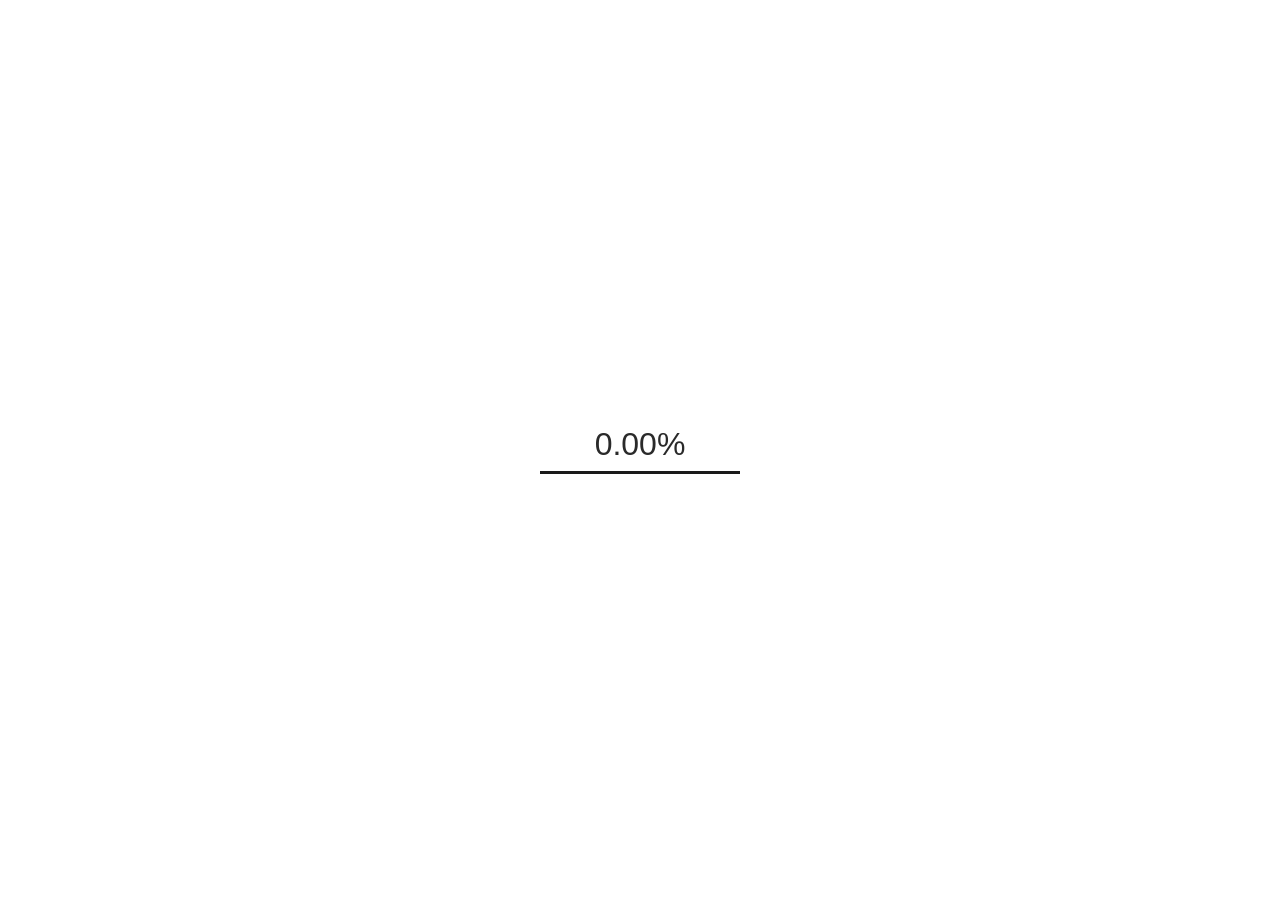
<file: gimmick/sync.html>
<!DOCTYPE html>
<html lang="en">

<head>
    <meta charset="UTF-8">
    <style>
        #config,
        .cfg-row,
        body {
            display: flex
        }

        * {
            margin: 0;
            padding: 0;
            box-sizing: border-box
        }

        body {
            background: 0 0;
            flex-direction: column;
            align-items: center;
            justify-content: center;
            width: 100vw;
            height: 100vh;
            user-select: none;
            font-family: Arial, sans-serif
        }

        #value {
            font-size: 2rem;
            color: #2a2a2a;
            transition: color .3s;
            text-align: center;
            width: 200px
        }

        #value.synced {
            color: #00d4ff
        }

        #value.mid {
            color: #fa0
        }

        #value.low {
            color: #ff4040
        }

        #bar-track {
            width: 200px;
            height: 3px;
            background: #1a1a1a;
            margin-top: 8px;
            overflow: hidden
        }

        #bar-fill {
            height: 100%;
            width: 0%;
            background: #00d4ff;
            transition: width .15s, background .3s
        }

        #bar-fill.mid {
            background: #fa0
        }

        #bar-fill.low {
            background: #ff4040
        }

        #config {
            position: fixed;
            top: 12px;
            left: 12px;
            background: rgba(8, 8, 8, .92);
            font-family: ArialPixel, monospace;
            font-size: .7rem;
            color: #fff;
            opacity: 0;
            pointer-events: none;
            transition: opacity .2s;
            flex-direction: column;
            padding: 12px 14px;
            gap: 5px
        }

        body:hover #config {
            opacity: 1;
            pointer-events: all
        }

        .cfg-row {
            gap: 10px
        }
    </style>
</head>

<body>
    <div id="value">0.00%</div>
    <div id="bar-track">
        <div id="bar-fill"></div>
    </div>

    <div id="config">
        <div class="cfg-row"><label>port</label> <input id="cfg-port" type="text" value="4455"></div>
        <div class="cfg-row"><label>token</label> <input id="cfg-token" type="password" placeholder="none"></div>
        <div class="cfg-row"><label>font</label> <select id="cfg-font"></select></div>
        <div class="cfg-row"><label>anchor</label> <select id="cfg-anchor">
                <option>left</option>
                <option>center</option>
                <option>right</option>
            </select></div>
        <div class="cfg-row"><label>left</label> <span class="key-btn" id="cfg-left">a</span></div>
        <div class="cfg-row"><label>right</label> <span class="key-btn" id="cfg-right">d</span></div>
        <div class="cfg-row"><label>reset</label> <span class="key-btn" id="cfg-reset">h</span></div>
    </div>

    <script type="module">
        import { RAW_CODE_TO_KEY_NAME, MOUSE_BUTTON_MAP, FONT_FAMILY_LINKS } from "../scripts/consts.js";

        const $ = id => document.getElementById(id);
        const ALL_FONTS = { unispace: "https://fonts.googleapis.com/css2?family=Unispace&display=swap", ...FONT_FAMILY_LINKS };
        const elValue = $("value"), elFill = $("bar-fill");

        {
            const url = ALL_FONTS["ArialPixel"];
            if (url?.startsWith("data:")) {
                const fmt = (url.match(/\/([^;]+);/) || [])[1] || "truetype";
                const s = document.createElement("style");
                s.textContent = `@font-face{font-family:ArialPixel;src:url("${url}") format("${fmt}")}`;
                document.head.appendChild(s);
            }
        }

        const keyName = code => typeof code === "string"
            ? (code.startsWith("mb") ? MOUSE_BUTTON_MAP[parseInt(code.slice(2))] ?? code : code)
            : (RAW_CODE_TO_KEY_NAME[code] ?? String(code));

        const saved = JSON.parse(localStorage.getItem("sync-cfg") || "{}");
        const cfg = {
            port: saved.port ?? "4455", token: saved.token ?? "",
            font: saved.font ?? "Arial", anchor: saved.anchor ?? "center",
            keyLeft: saved.keyLeft ?? 65, keyRight: saved.keyRight ?? 68, resetKey: saved.resetKey ?? 72,
        };
        if (typeof cfg.resetKey === "string" && cfg.resetKey.length === 1)
            cfg.resetKey = cfg.resetKey.toUpperCase().charCodeAt(0);
        const save = () => localStorage.setItem("sync-cfg", JSON.stringify(cfg));

        function applyFont(key) {
            $("dyn-font")?.remove();
            elValue.style.fontFamily = "";
            const url = ALL_FONTS[key];
            if (!url) return;
            const s = document.createElement("style");
            s.id = "dyn-font";
            if (url.startsWith("data:")) {
                const fmt = (url.match(/\/([^;]+);/) || [])[1] || "truetype";
                s.textContent = `@font-face{font-family:F;src:url("${url}") format("${fmt}")}`;
                elValue.style.fontFamily = "F";
            } else {
                s.textContent = `@import url("${url}")`;
                elValue.style.fontFamily = `"${(url.match(/family=([^&:+]+)/) || [])[1]?.replace(/\+/g, " ") ?? key}"`;
            }
            document.head.appendChild(s);
        }

        const applyAnchor = a => elValue.style.textAlign = a;

        let syncedTicks = 0, totalTicks = 0, lastDx = 0, resetHeld = false;
        const keyStates = {};
        const doReset = () => { syncedTicks = 0; totalTicks = 0; render(); };

        function render() {
            if (!totalTicks) {
                elValue.textContent = "0.00%"; elValue.className = "";
                elFill.style.width = "0%"; elFill.className = ""; return;
            }
            const pct = (syncedTicks / totalTicks) * 100;
            const cls = pct >= 80 ? "synced" : pct >= 60 ? "mid" : "low";
            elValue.textContent = pct.toFixed(2) + "%"; elValue.className = cls;
            elFill.style.width = pct.toFixed(2) + "%"; elFill.className = cls === "synced" ? "" : cls;
        }

        function tick(a, d, dir) {
            if ((!a && !d) || (a && d) || dir === 0) return;
            totalTicks++;
            if ((a && dir < 0) || (d && dir > 0)) syncedTicks++;
            render();
        }

        let ws = null, capturing = null;

        function connect() {
            if (ws) { ws.onclose = null; ws.close(); }
            let next;
            try { next = new WebSocket("ws://localhost:" + cfg.port); } catch { return; }
            ws = next;
            let authed = true;
            ws.onopen = () => ws.send(JSON.stringify({ type: "auth", token: cfg.token }));
            ws.onmessage = e => {
                let data; try { data = JSON.parse(e.data); } catch { return; }
                if (data.type === "auth_response") {
                    if (data.status === "error" || data.status === "failed") { authed = false; ws.close(); }
                    return;
                }
                if (!authed) return;
                const t = data.event_type;
                if (t === "mouse_moved" || t === "mouse_dragged") {
                    lastDx = data.dx ?? 0;
                    tick(!!keyStates[cfg.keyLeft], !!keyStates[cfg.keyRight], lastDx); return;
                }
                if (t === "mouse_pressed") {
                    const id = `mb${data.button ?? 1}`;
                    if (capturing) { finishCapture(id); return; }
                    if (id === String(cfg.resetKey)) { doReset(); return; }
                    keyStates[id] = true; return;
                }
                if (t === "mouse_released") { delete keyStates[`mb${data.button ?? 1}`]; return; }
                if (t === "mouse_wheel") {
                    const id = (data.rotation ?? 0) < 0 ? "scroll_up" : "scroll_down";
                    if (capturing) { finishCapture(id); return; }
                    if (id === String(cfg.resetKey)) { doReset(); return; }
                    tick(id === cfg.keyLeft || !!keyStates[cfg.keyLeft], id === cfg.keyRight || !!keyStates[cfg.keyRight], lastDx); return;
                }
                if (t === "key_pressed") {
                    if (capturing) return;
                    if (typeof cfg.resetKey === "number" && data.rawcode === cfg.resetKey) {
                        if (!resetHeld) { resetHeld = true; doReset(); } return;
                    }
                    keyStates[data.rawcode] = true; return;
                }
                if (t === "key_released") {
                    if (typeof cfg.resetKey === "number" && data.rawcode === cfg.resetKey) resetHeld = false;
                    delete keyStates[data.rawcode]; return;
                }
            };
            ws.onclose = () => {
                for (const k in keyStates) delete keyStates[k];
                resetHeld = false;
                setTimeout(connect, 2000);
            };
        }

        $("cfg-font").innerHTML = Object.keys(ALL_FONTS).map(k => `<option${k === cfg.font ? " selected" : ""}>${k}</option>`).join("");
        $("cfg-port").value = cfg.port;
        $("cfg-token").value = cfg.token;
        $("cfg-anchor").value = cfg.anchor;
        $("cfg-left").textContent = keyName(cfg.keyLeft);
        $("cfg-right").textContent = keyName(cfg.keyRight);
        $("cfg-reset").textContent = keyName(cfg.resetKey);
        applyFont(cfg.font);
        applyAnchor(cfg.anchor);

        $("cfg-port").addEventListener("change", e => { cfg.port = e.target.value.trim(); save(); connect(); });
        $("cfg-token").addEventListener("change", e => { cfg.token = e.target.value; save(); connect(); });
        $("cfg-font").addEventListener("change", e => { cfg.font = e.target.value; save(); applyFont(cfg.font); });
        $("cfg-anchor").addEventListener("change", e => { cfg.anchor = e.target.value; save(); applyAnchor(cfg.anchor); });

        function finishCapture(code) {
            const el = $("cfg-" + capturing);
            el.classList.remove("listening");
            cfg[capturing === "left" ? "keyLeft" : capturing === "right" ? "keyRight" : "resetKey"] = code;
            el.textContent = keyName(code);
            capturing = null; save();
        }

        ["left", "right", "reset"].forEach(type => $("cfg-" + type).addEventListener("click", () => {
            if (capturing) $("cfg-" + capturing).classList.remove("listening");
            capturing = type;
            $("cfg-" + type).classList.add("listening");
            $("cfg-" + type).textContent = "...";
        }));

        document.addEventListener("keydown", e => {
            if (capturing) { e.preventDefault(); finishCapture(e.keyCode); return; }
            if (!e.repeat && typeof cfg.resetKey === "number" && e.keyCode === cfg.resetKey) doReset();
        });

        connect();
    </script>
</body>

</html>
</file>
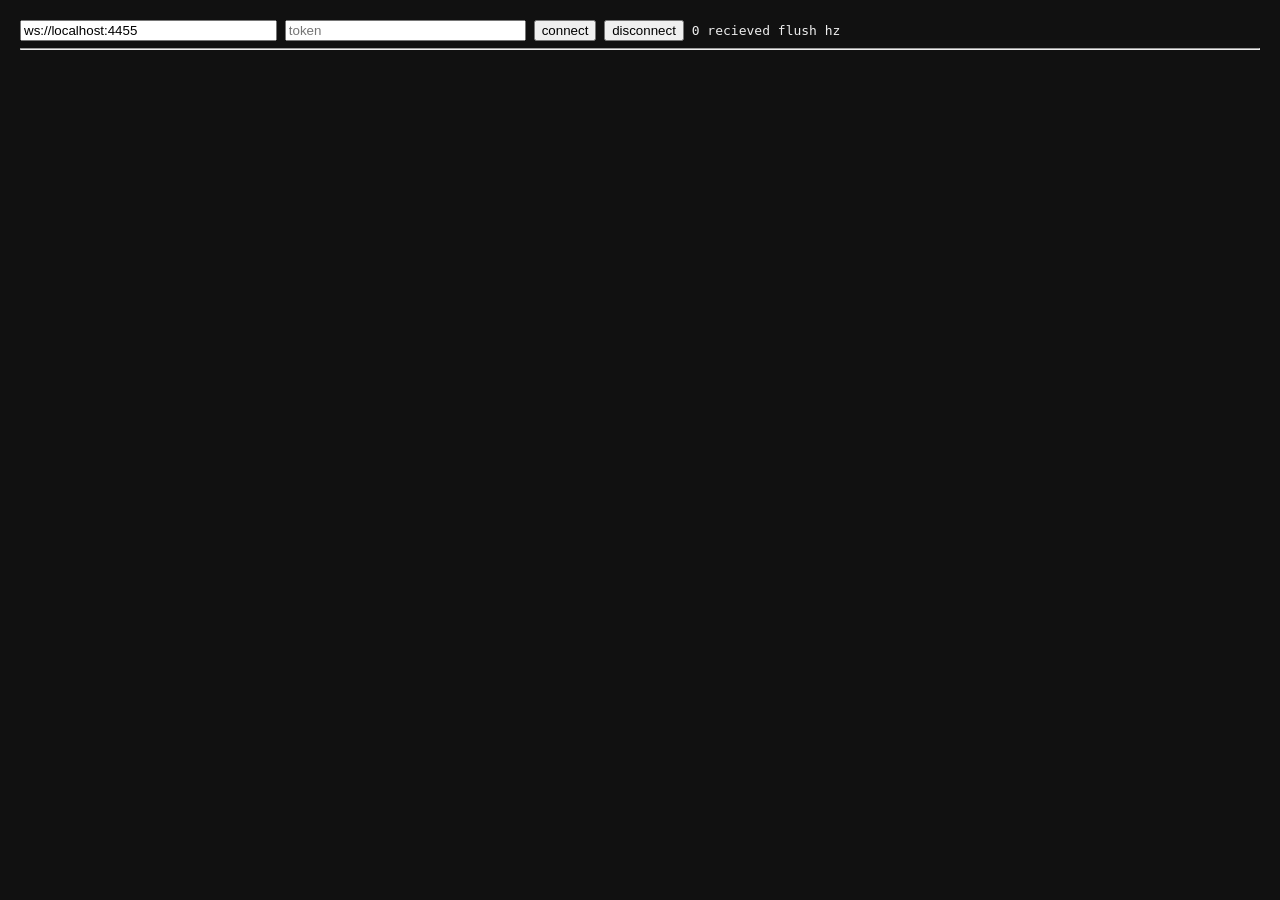
<file: gimmick/ws-debug.html>
<!DOCTYPE html>
<html>

<head>
  <meta charset="utf-8">
  <title>input overlay ws debug</title>
  <style>
    body {
      background: #111;
      color: #eee;
      font: 13px/1.4 monospace;
      padding: 12px;
    }
  </style>
</head>

<body>
  <div>
    <input id="url" value="ws://localhost:4455" size="30">
    <input id="token" placeholder="token" size="28">
    <button onclick="connect()">connect</button>
    <button onclick="disconnect()">disconnect</button>
    <span id="hz">0 recieved flush hz</span>
  </div>
  <hr>
  <div id="log"></div>
  <script>
    let ws;
    let eventCount = 0;
    let hzInterval;

    setInterval(() => {
      document.getElementById('hz').textContent = eventCount + ' recieved flush hz';
      eventCount = 0;
    }, 1000);

    function log(msg) {
      const el = document.getElementById('log');
      const line = document.createElement('div');
      line.textContent = msg;
      el.prepend(line);
    }

    function connect() {
      disconnect();
      const url = document.getElementById('url').value;
      const token = document.getElementById('token').value;
      ws = new WebSocket(url);

      ws.onopen = () => {
        log('connected');
        ws.send(JSON.stringify({ type: 'auth', token: token }));
      };

      ws.onmessage = e => {
        eventCount++;
        const ts = new Date().toISOString().slice(11, 23);
        log(`[${ts}] ${e.data}`);
      };

      ws.onclose = () => log('disconnected');
      ws.onerror = err => log('error: ' + err);
    }

    function disconnect() {
      if (ws) { ws.close(); ws = null; }
    }
  </script>
</body>

</html>
</file>
